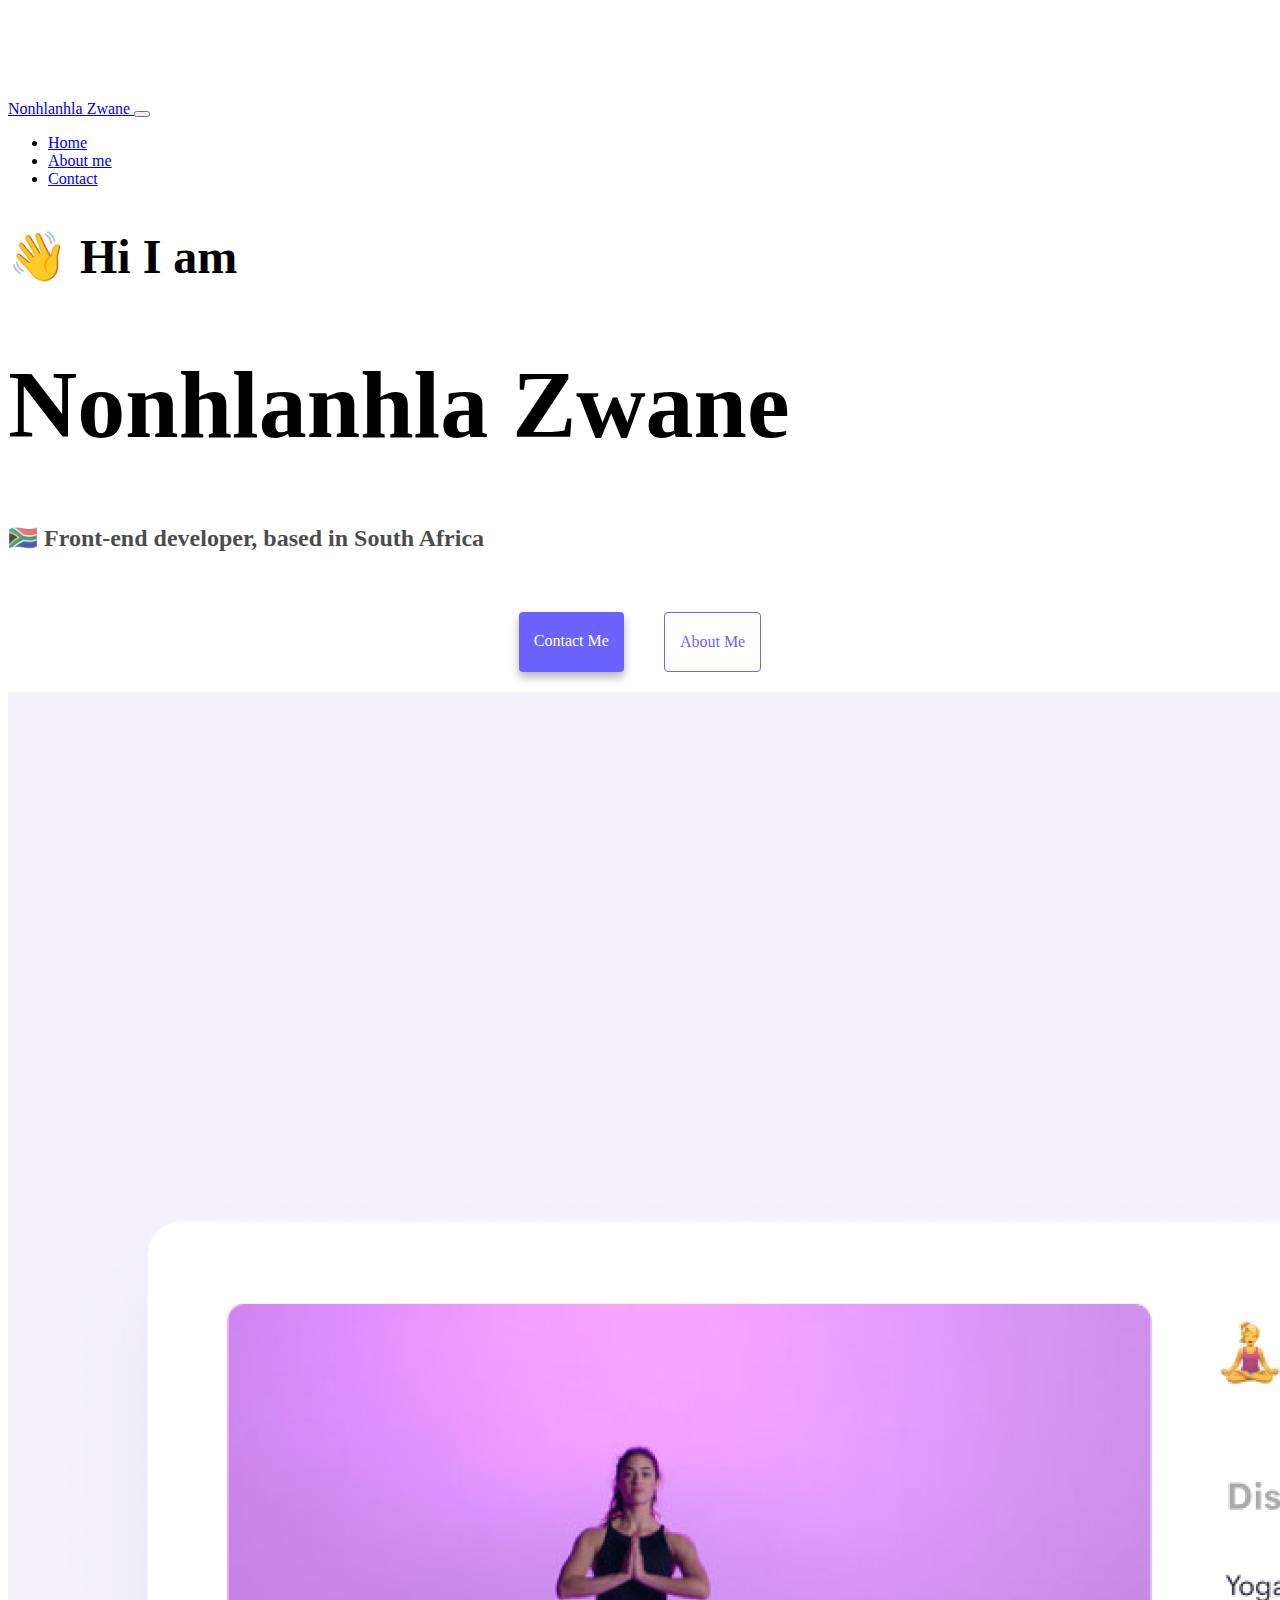
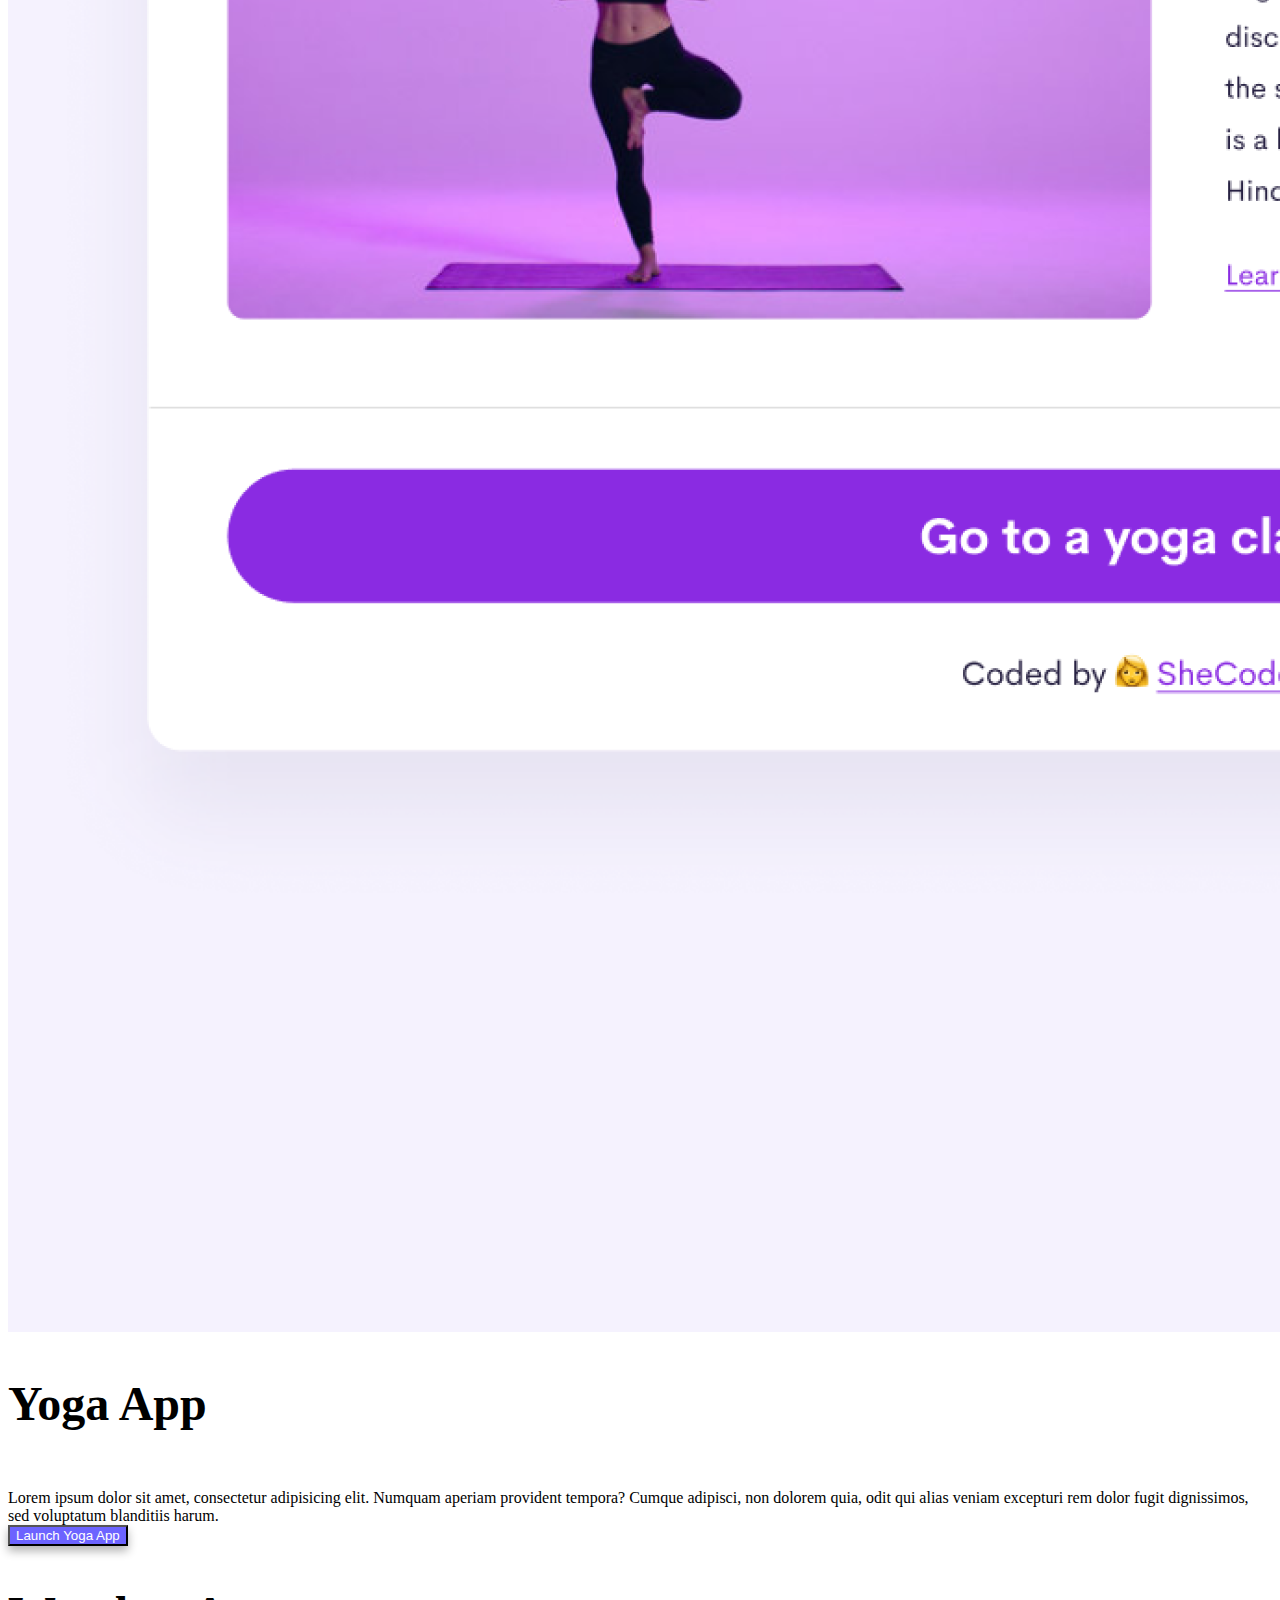
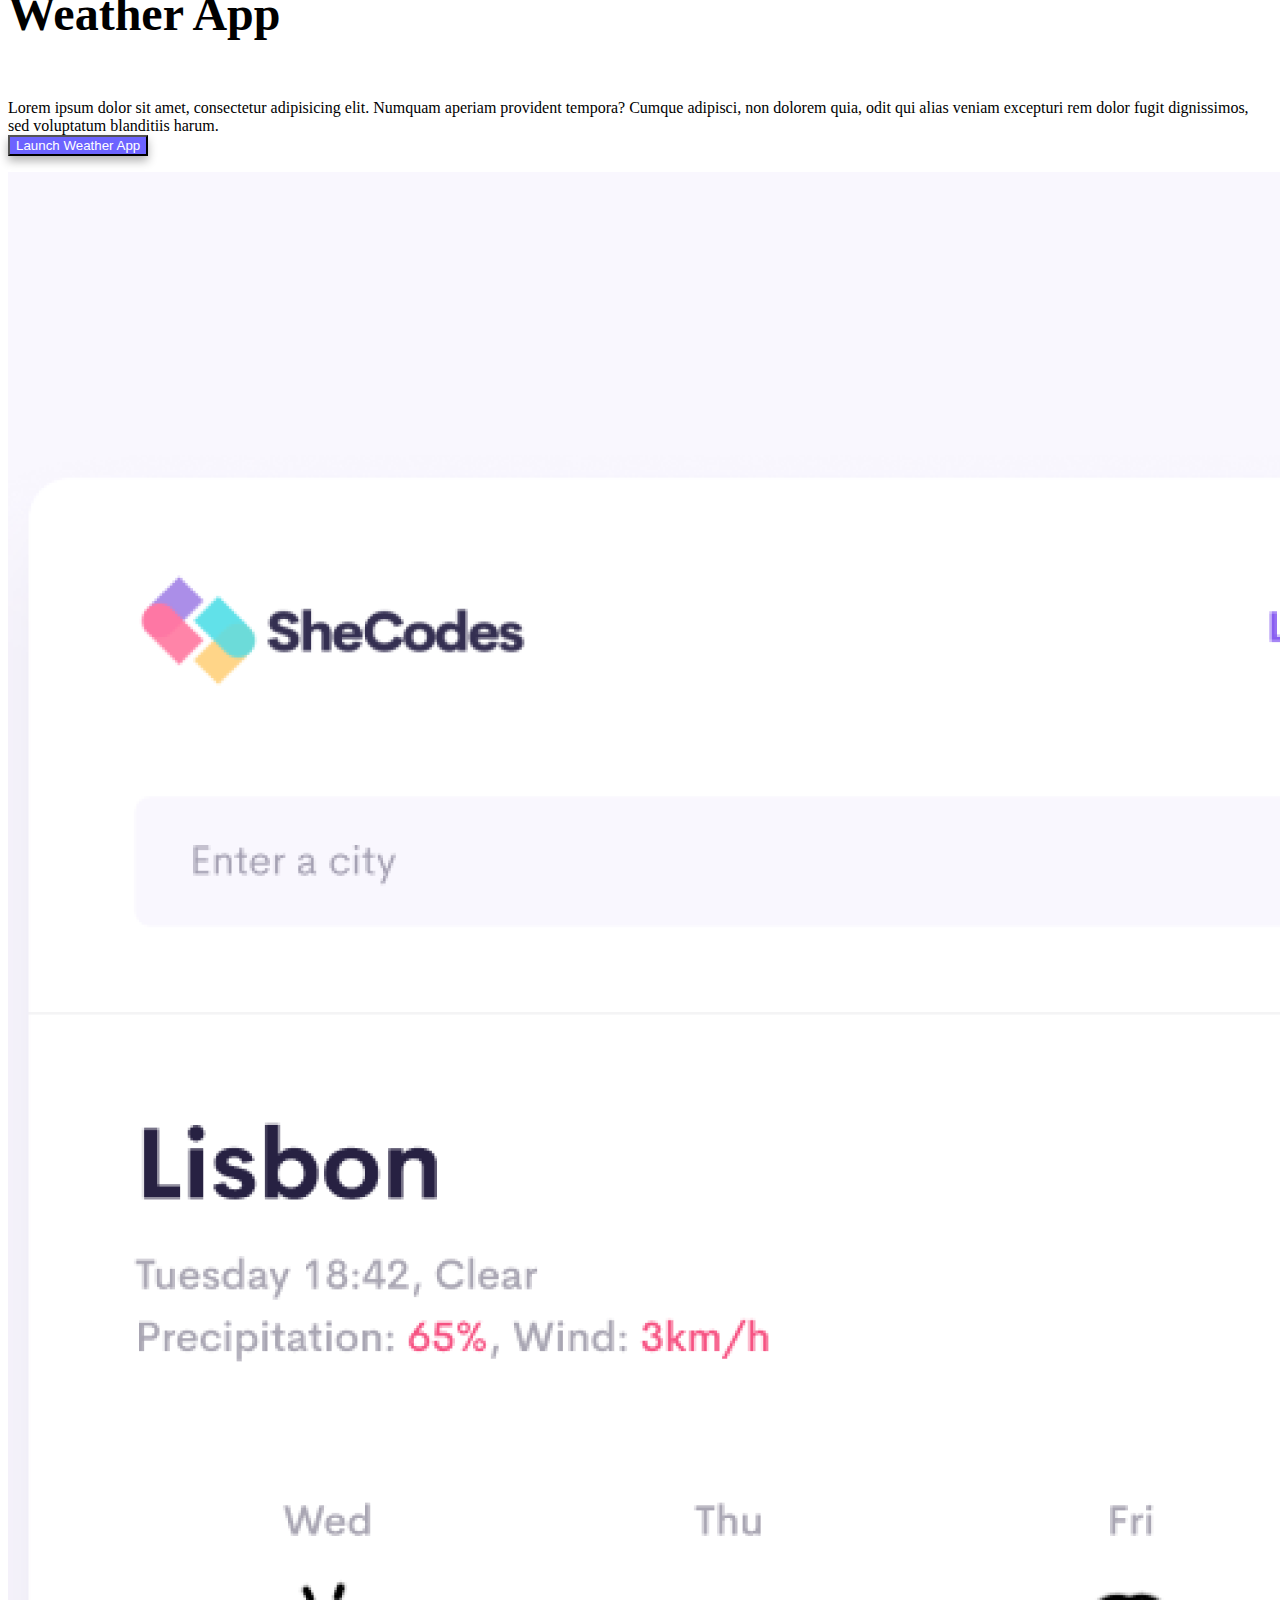
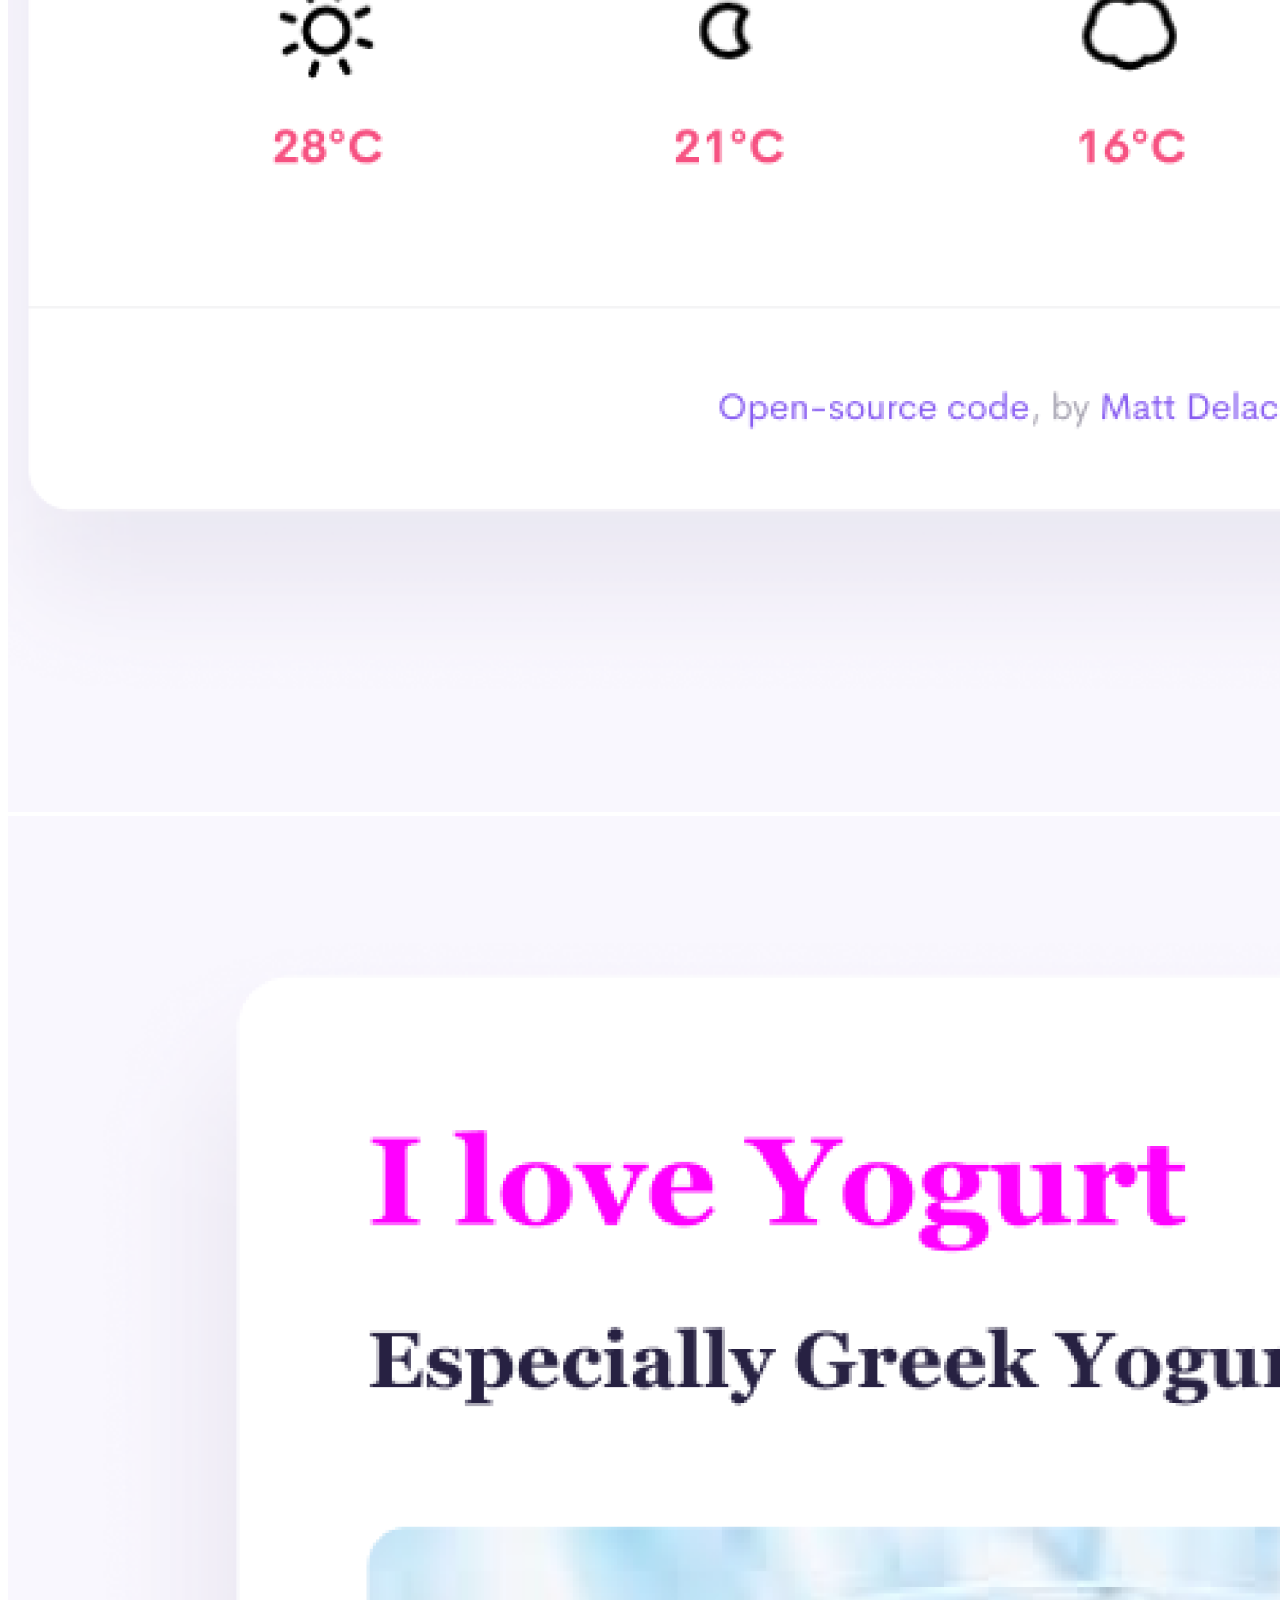
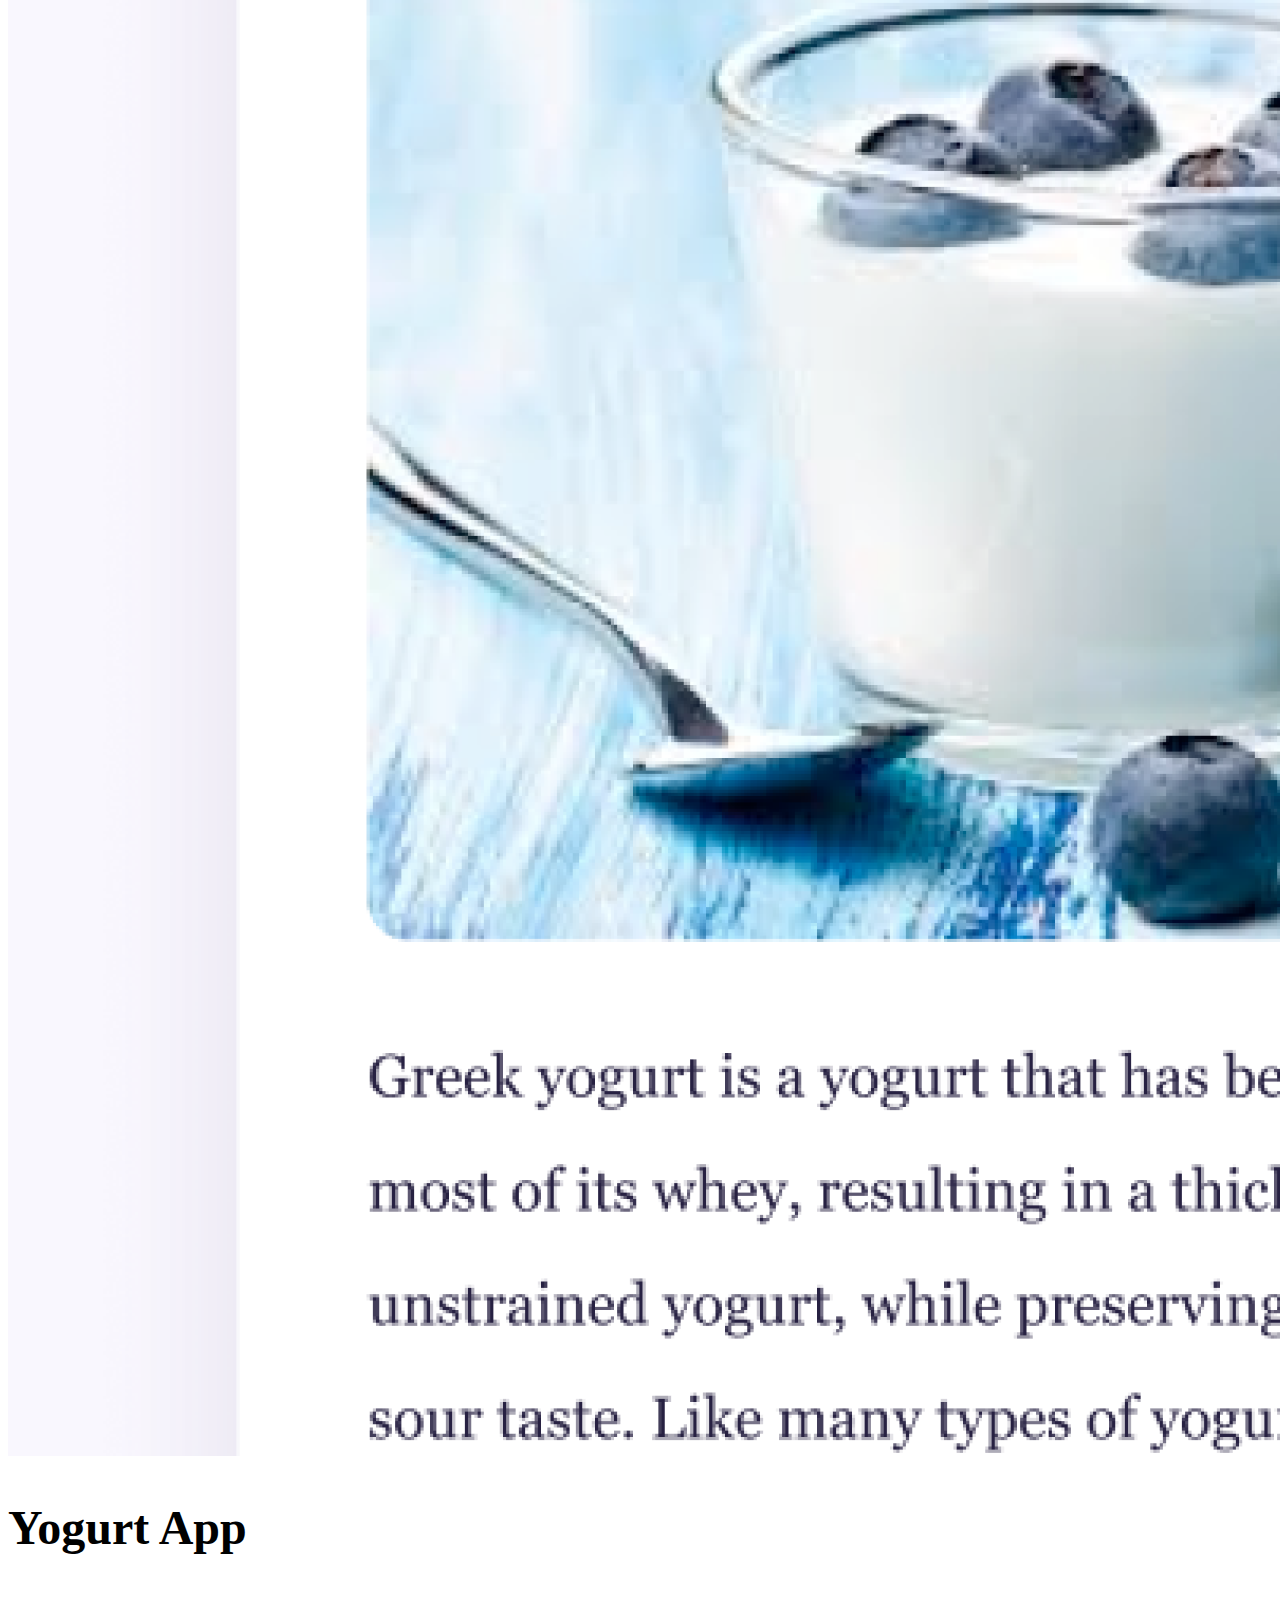
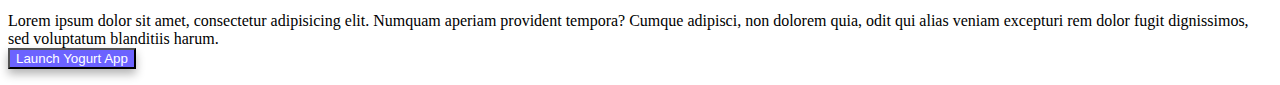
<file: index.html>
<!DOCTYPE html>
<html lang="en">
  <head>
    <meta charset="UTF-8" />
    <meta http-equiv="X-UA-Compatible" content="IE=edge" />
    <meta name="viewport" content="width=device-width, initial-scale=1.0" />
    <meta name="description" content="Explore Nonhlanhla's portfolio highlighting her journey in software engineering and data science. Discover projects, skills, and achievements demonstrating a commitment to innovation and excellence.">
    <title>Showcasing Passion for Software Engineering & Data Science- Nonhlanhla's Portfolio</title>
 
    <link
      href="https://cdn.jsdelivr.net/npm/bootstrap@5.0.0-beta2/dist/css/bootstrap.min.css"
      rel="stylesheet"
      integrity="sha384-BmbxuPwQa2lc/FVzBcNJ7UAyJxM6wuqIj61tLrc4wSX0szH/Ev+nYRRuWlolflfl"
      crossorigin="anonymous"
    />
    <script
      src="https://cdn.jsdelivr.net/npm/bootstrap@5.0.0-beta2/dist/js/bootstrap.bundle.min.js"
      integrity="sha384-b5kHyXgcpbZJO/tY9Ul7kGkf1S0CWuKcCD38l8YkeH8z8QjE0GmW1gYU5S9FOnJ0"
      crossorigin="anonymous"
    ></script>
    <link rel="stylesheet" href="style.css" />
  </head>
  <body>
    <nav class="navbar navbar-expand-lg navbar-light bg-light fixed-top">
      <div class="container-fluid">
        <a class="navbar-brand" href="#"> Nonhlanhla Zwane </a>
        <button
          class="navbar-toggler"
          type="button"
          data-bs-toggle="collapse"
          data-bs-target="#navbarNav"
          aria-controls="navbarNav"
          aria-expanded="false"
          aria-label="Toggle navigation"
        >
          <span class="navbar-toggler-icon"></span>
        </button>
        <div class="collapse navbar-collapse" id="navbarNav">
          <ul class="navbar-nav">
            <li class="nav-item">
              <a
                class="nav-link active"
                aria-current="page"
                href="index.html"
                >Home</a
              >
            </li>
            <li class="nav-item">
              <a
                class="nav-link"
                aria-current="page"
                href="about.html"
                >About me</a
              >
            </li>
            <li class="nav-item">
              <a
                class="nav-link"
                aria-current="page"
                href="about.html#contact"
                >Contact</a
              >
            </li>
          </ul>
        </div>
      </div>
    </nav>
    <h2 class="text-center">👋 Hi I am</h2>
    <h1 class="text-center">Nonhlanhla Zwane</h1>
    <h3 class="text-center">🇿🇦 Front-end developer, based in South Africa</h3>
    <div class="navigation-links">
      <a href="about.html#contact" class="contact-link">Contact me</a>
      <a href="about.html" class="about-link">About me</a>
    </div>
    <div class="container mt-5">
      <div class="row ">
        <div class="col-sm">
          <img
            src="images/yoga.png"
            class="img-fluid shadow mb-5 bg-body rounded"
            alt="Yoga App"
          />
        </div>
        <div class="col-sm">
          <p>
            <h2>Yoga App</h2><br />
            Lorem ipsum dolor sit amet, consectetur adipisicing elit. Numquam
            aperiam provident tempora? Cumque adipisci, non dolorem quia, odit
            qui alias veniam excepturi rem dolor fugit dignissimos, sed
            voluptatum blanditiis harum.
            <br />
            <button type="button" class="btn contact-link my-5">Launch Yoga App</button>
            
          </p>
        </div>
      </div>
      <div class="row">
        <div class="col-sm">
          <p>
            <h2>Weather App</h2><br />
            Lorem ipsum dolor sit amet, consectetur adipisicing elit. Numquam
            aperiam provident tempora? Cumque adipisci, non dolorem quia, odit
            qui alias veniam excepturi rem dolor fugit dignissimos, sed
            voluptatum blanditiis harum.
            <br />
            <button type="button" class="btn contact-link my-5">Launch Weather App</button>
          </p>
        </div>
        <div class="col-sm">
          <img
            src="images/weather.png"
            class="img-fluid shadow mb-5 bg-body rounded"
            alt="Weather App"
          />
        </div>
      </div>
      <div class="row">
        <div class="col-sm">
          <img
            src="images/yogurt.png"
            class="img-fluid shadow mb-5 bg-body rounded"
            alt="Yogurt App"
          />
        </div>
        <div class="col-sm">
          <p>
            <h2>Yogurt App</h2><br />
            Lorem ipsum dolor sit amet, consectetur adipisicing elit. Numquam
            aperiam provident tempora? Cumque adipisci, non dolorem quia, odit
            qui alias veniam excepturi rem dolor fugit dignissimos, sed
            voluptatum blanditiis harum.
            <br />
            <button type="button" class="btn contact-link my-5">Launch Yogurt App</button>
          </p>
        </div>
      </div>
    </div>
  </body>
</html>
</file>
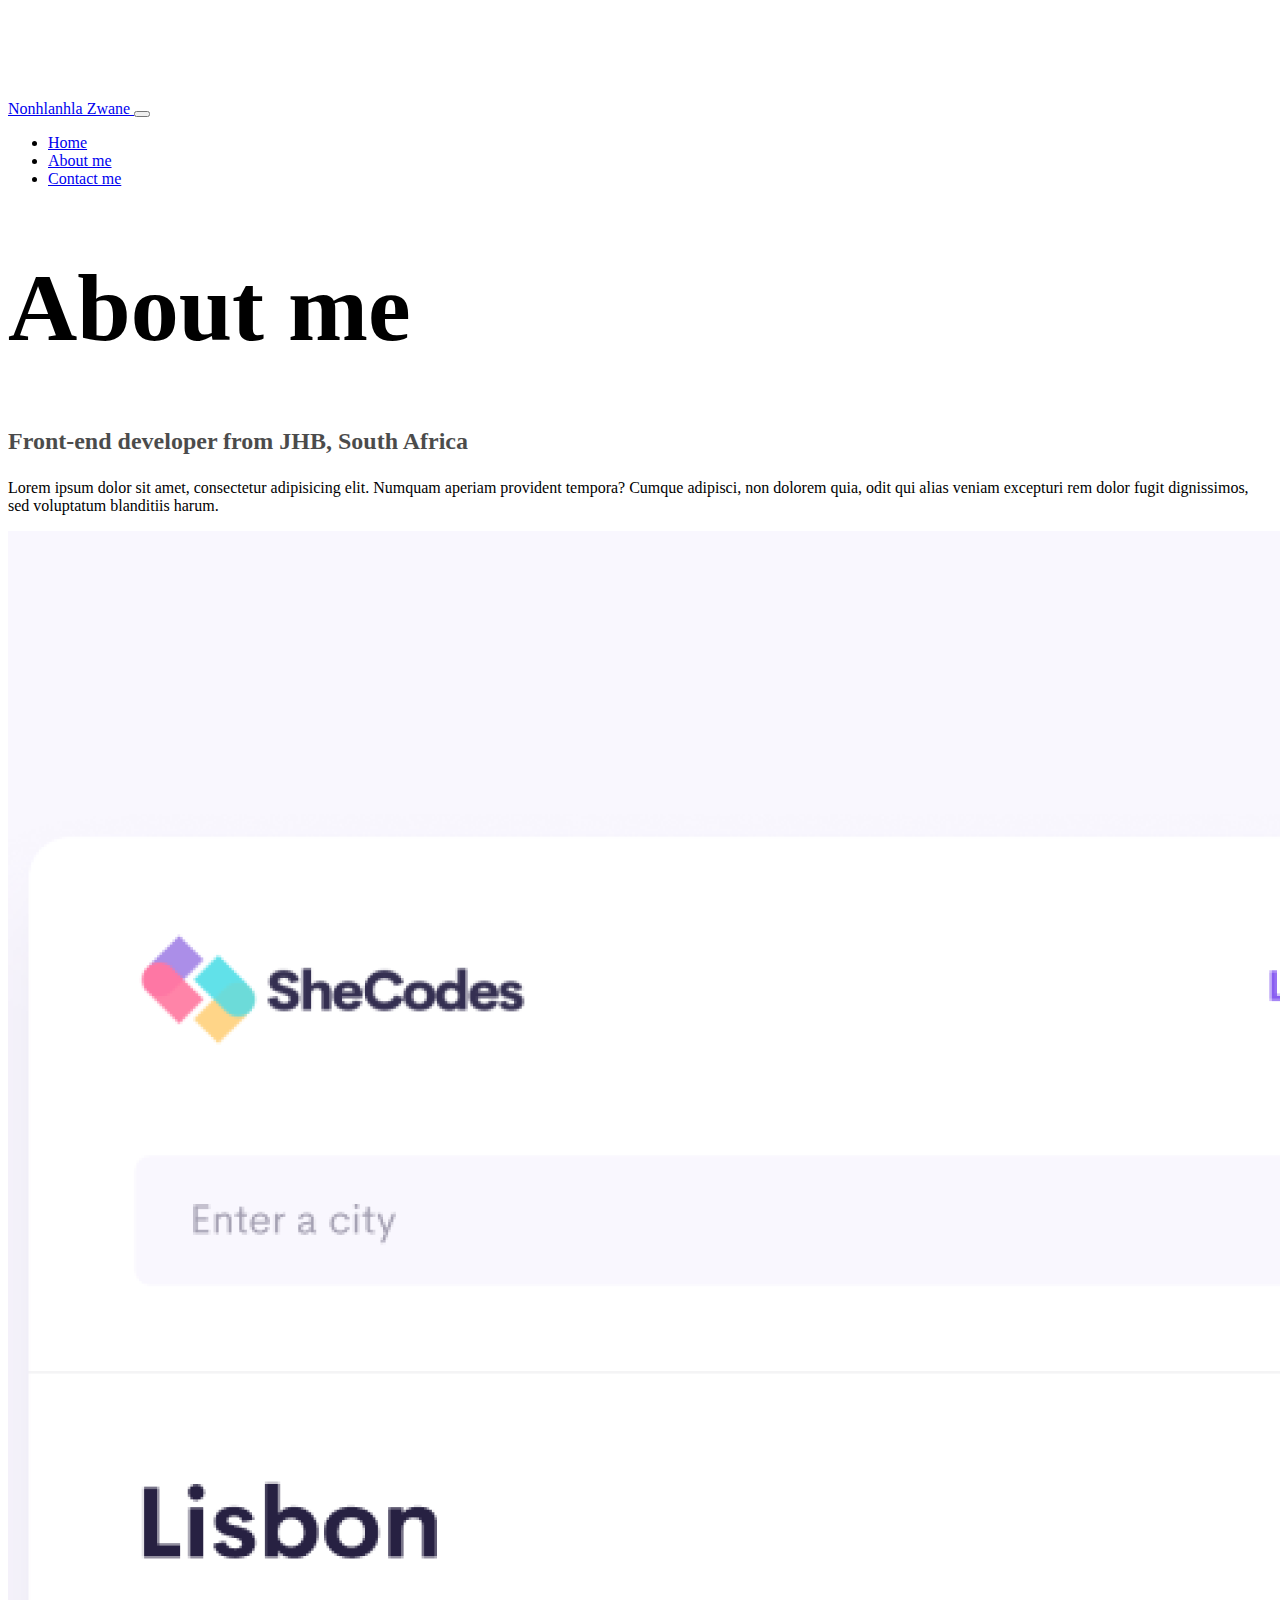
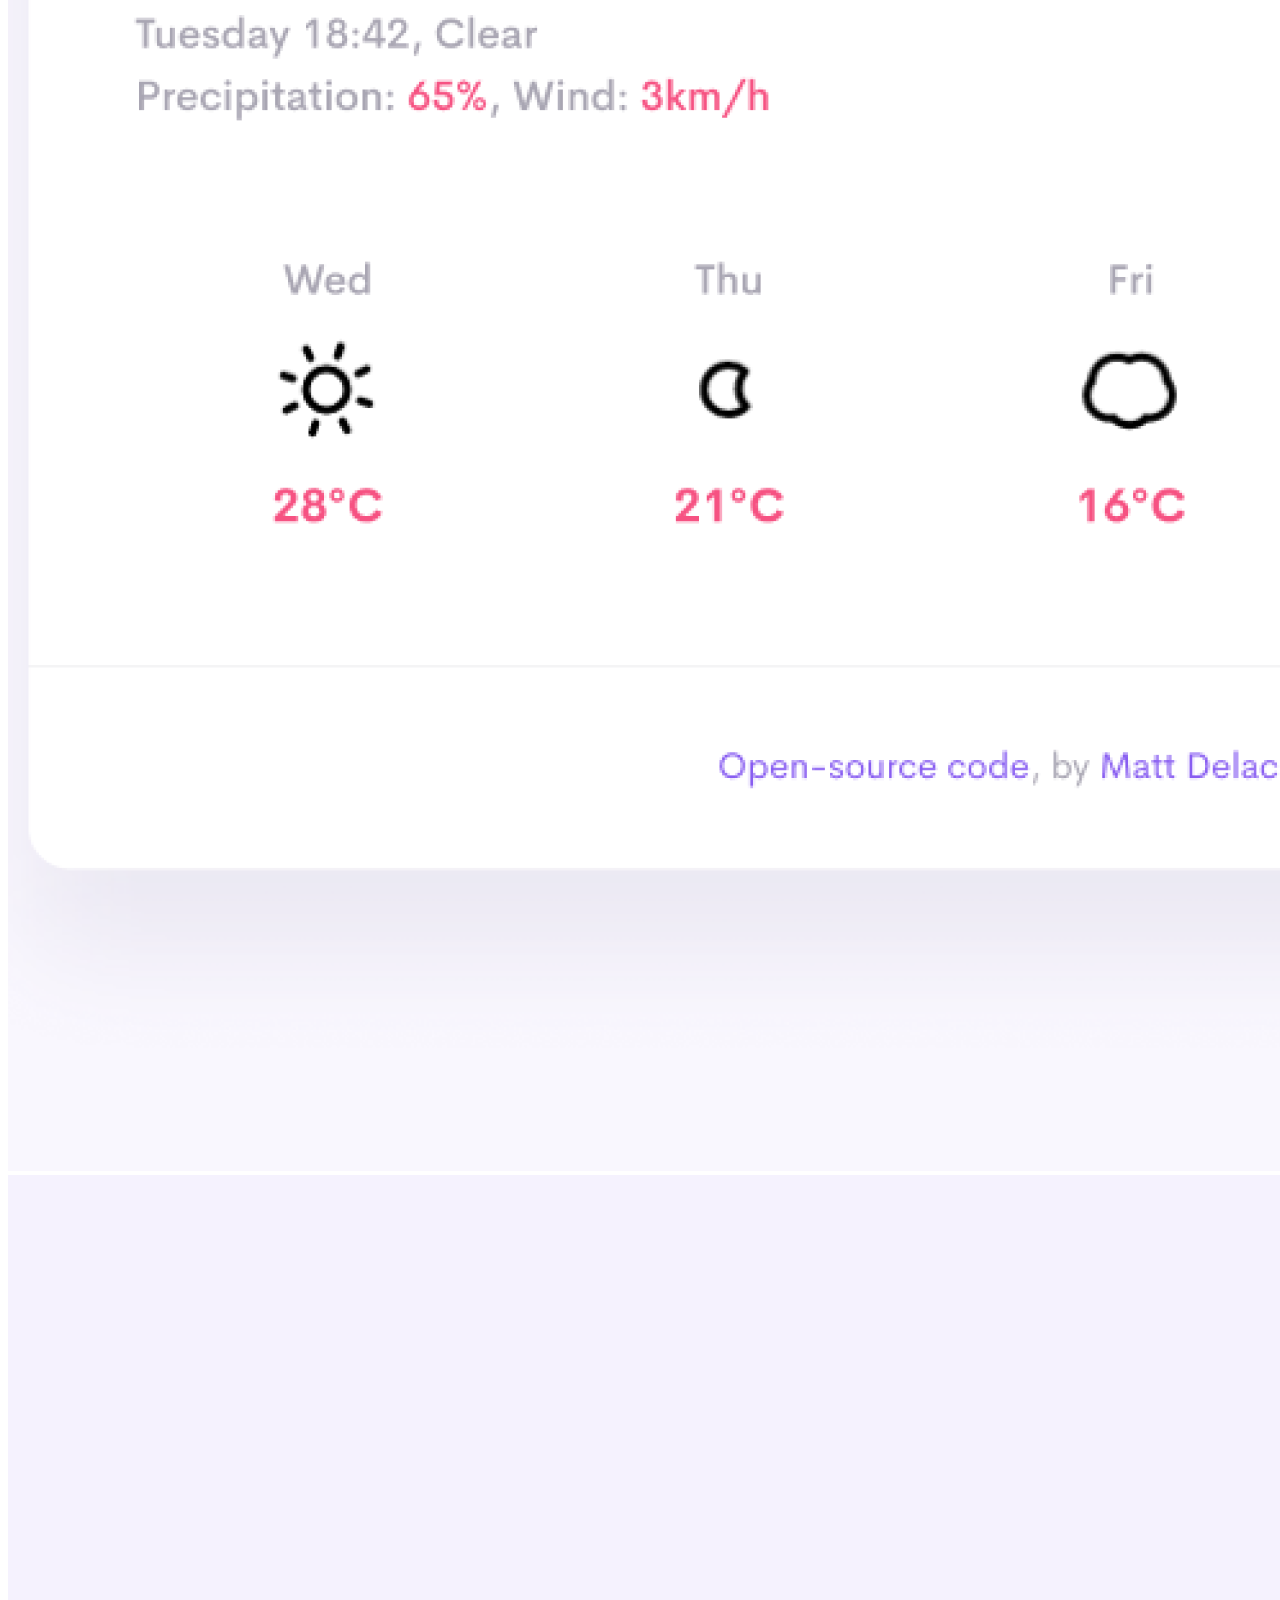
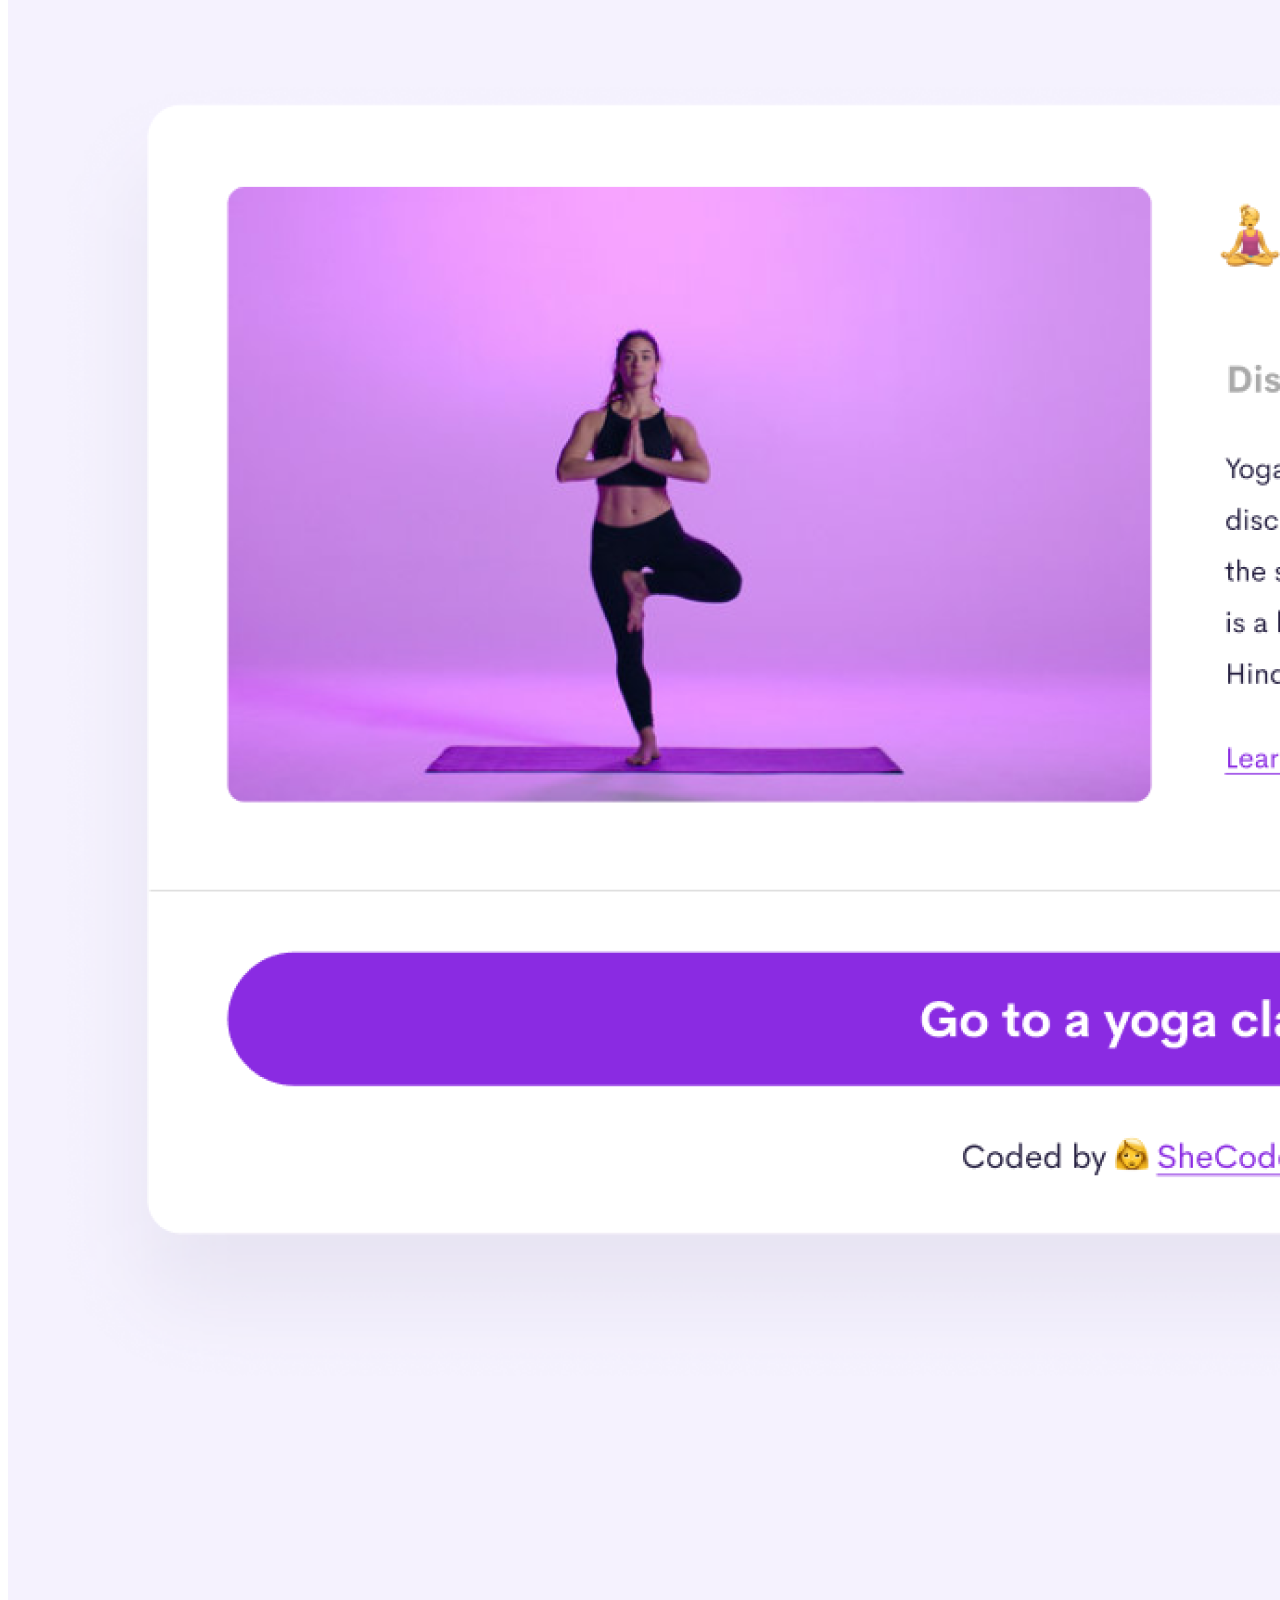
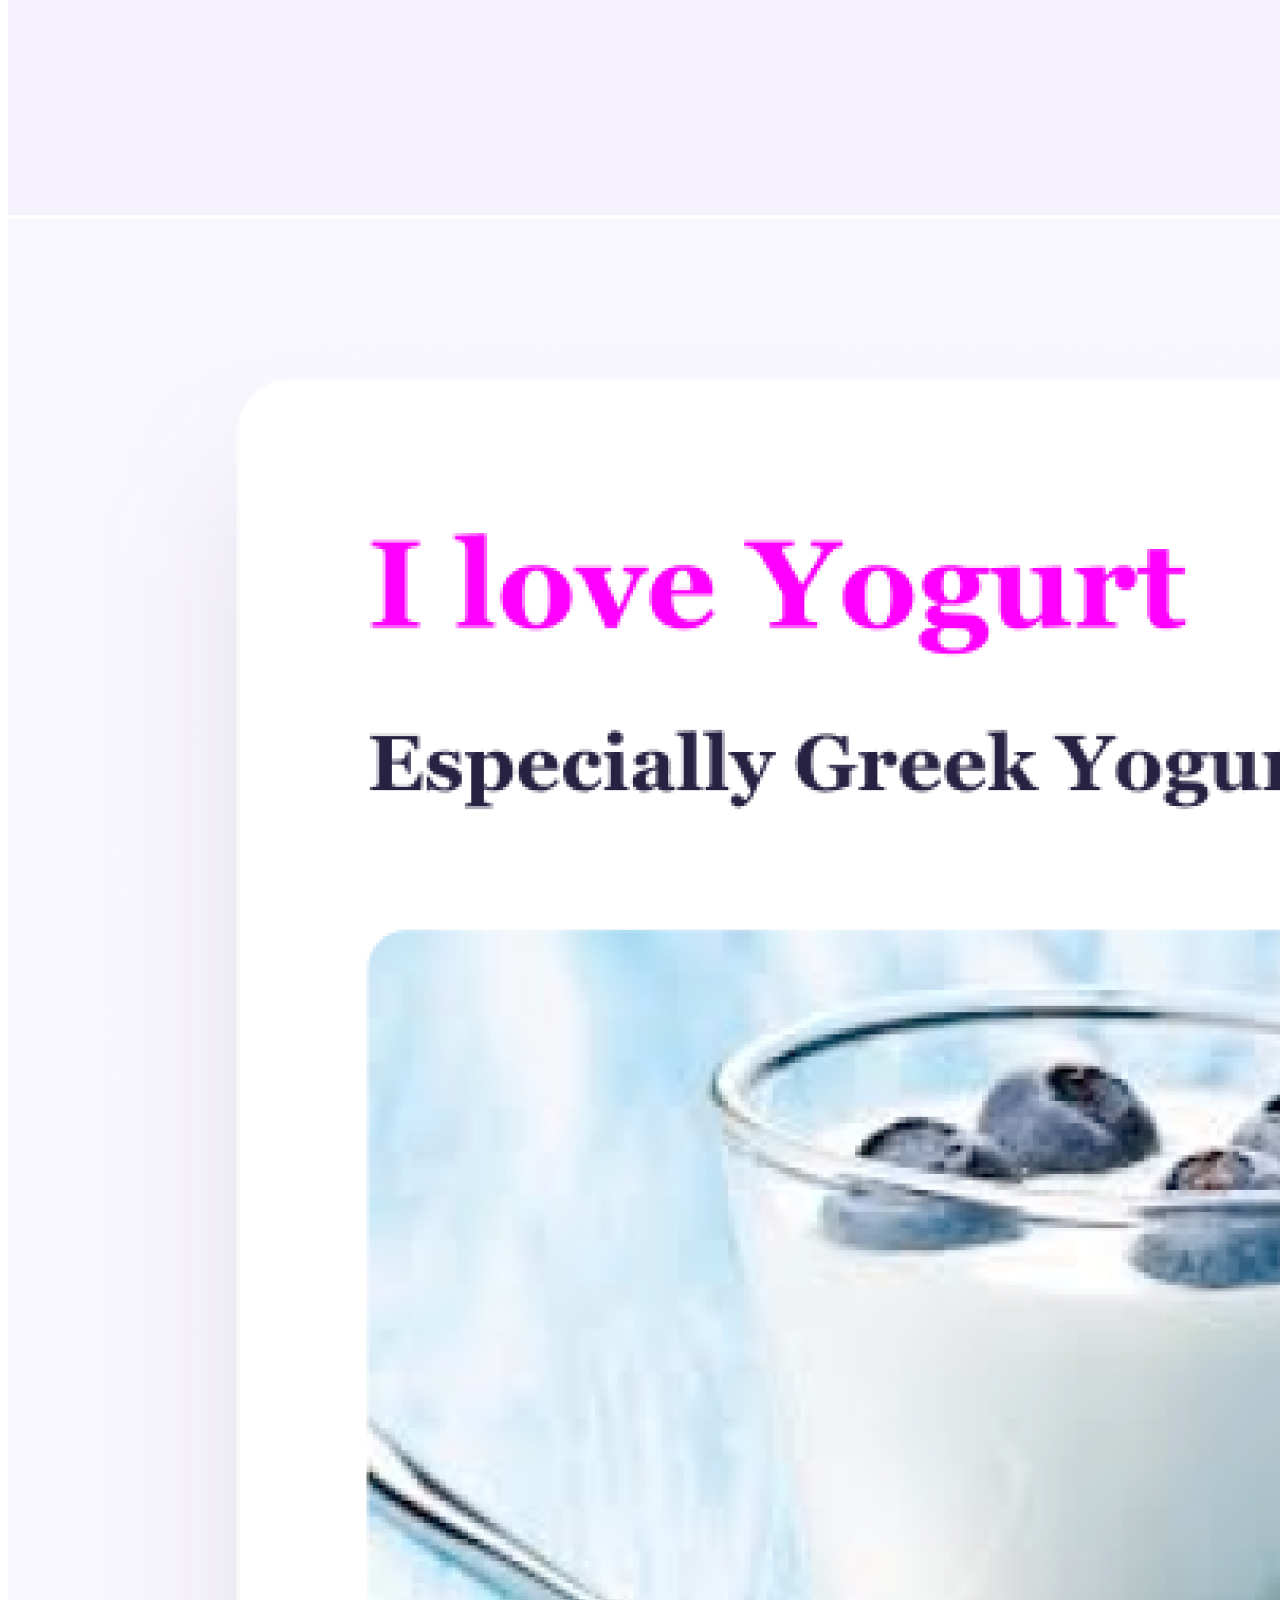
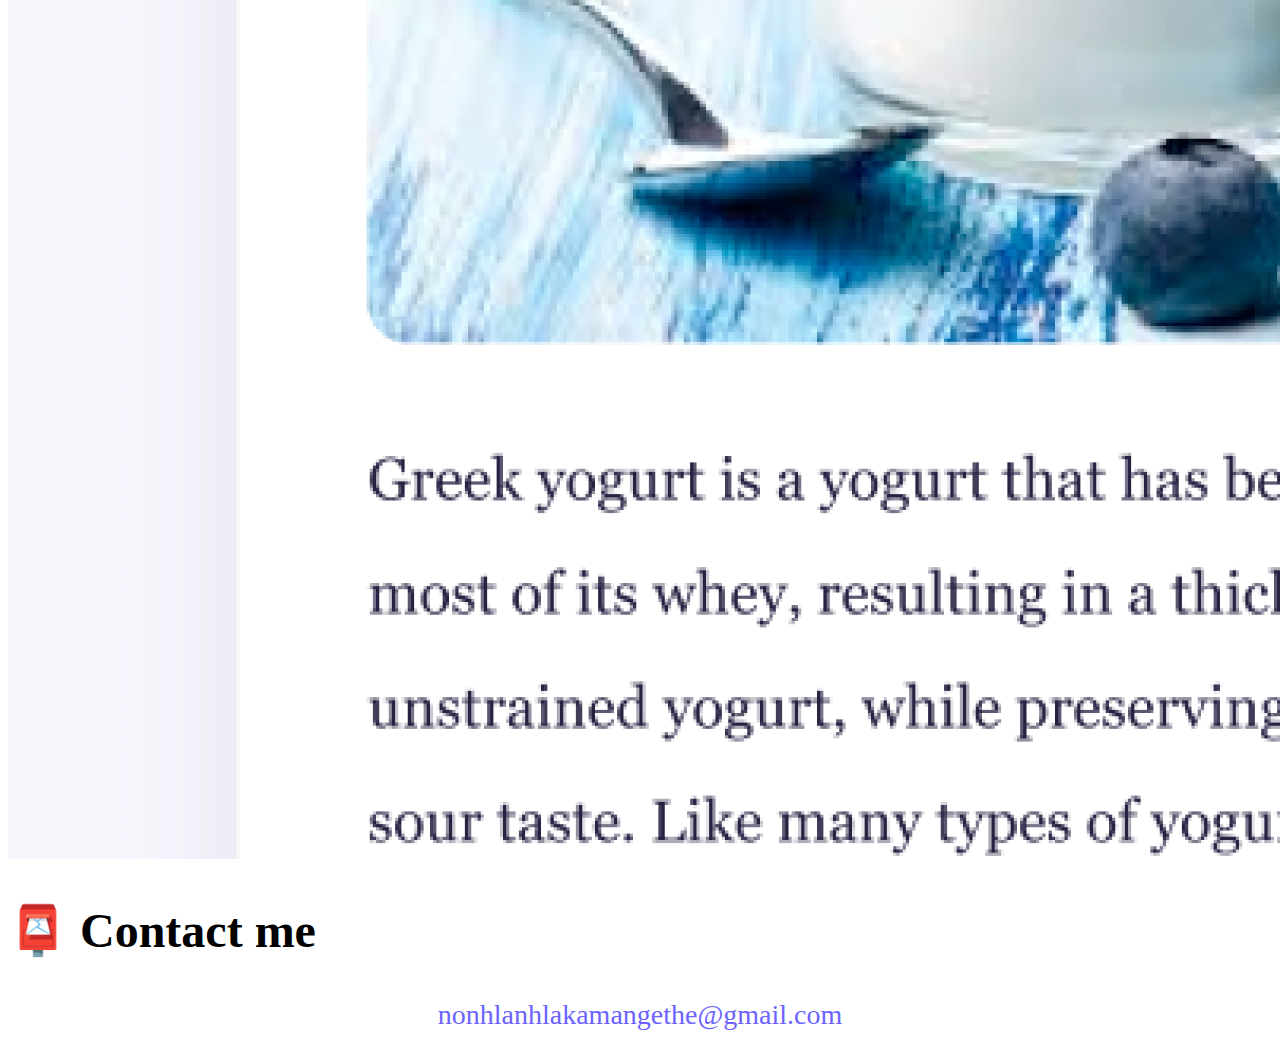
<file: about.html>
<!DOCTYPE html>
<html lang="en">
  <head>
    <meta charset="UTF-8" />
    <meta http-equiv="X-UA-Compatible" content="IE=edge" />
    <meta name="viewport" content="width=device-width, initial-scale=1.0" />

    <link
      href="https://cdn.jsdelivr.net/npm/bootstrap@5.0.0-beta2/dist/css/bootstrap.min.css"
      rel="stylesheet"
      integrity="sha384-BmbxuPwQa2lc/FVzBcNJ7UAyJxM6wuqIj61tLrc4wSX0szH/Ev+nYRRuWlolflfl"
      crossorigin="anonymous"
    />
    <script
      src="https://cdn.jsdelivr.net/npm/bootstrap@5.0.0-beta2/dist/js/bootstrap.bundle.min.js"
      integrity="sha384-b5kHyXgcpbZJO/tY9Ul7kGkf1S0CWuKcCD38l8YkeH8z8QjE0GmW1gYU5S9FOnJ0"
      crossorigin="anonymous"
    ></script>
    <link rel="stylesheet" href="style.css" />
    <meta
      name="description"
      content="Connect with Nonhlanhla through the contact page for collaboration opportunities, inquiries, or just to say hello. Reach out to discuss potential projects, partnerships, or employment opportunities."
    />
    <title>
      Get in Touch with me: Contact for Collaboration & Inquiries- Nonhlanhla's
      Portfolio
    </title>
  </head>
  <body>
    <nav class="navbar navbar-expand-lg navbar-light bg-light fixed-top">
      <div class="container-fluid">
        <a class="navbar-brand" href="#"> Nonhlanhla Zwane </a>
        <button
          class="navbar-toggler"
          type="button"
          data-bs-toggle="collapse"
          data-bs-target="#navbarNav"
          aria-controls="navbarNav"
          aria-expanded="false"
          aria-label="Toggle navigation"
        >
          <span class="navbar-toggler-icon"></span>
        </button>
        <div class="collapse navbar-collapse" id="navbarNav">
          <ul class="navbar-nav">
            <li class="nav-item">
              <a class="nav-link" aria-current="page" href="index.html">Home</a>
            </li>
            <li class="nav-item">
              <a class="nav-link" aria-current="page" href="about.html"
                >About me</a
              >
            </li>
            <li class="nav-item">
              <a class="nav-link" aria-current="page" href="about.html#contact"
                >Contact me</a
              >
            </li>
          </ul>
        </div>
      </div>
    </nav>
    <h1 class="text-center">About me</h1>
    <h3 class="text-center">Front-end developer from JHB, South Africa</h3>
    <div class="text-center">
      <p class="py-4">
        Lorem ipsum dolor sit amet, consectetur adipisicing elit. Numquam
        aperiam provident tempora? Cumque adipisci, non dolorem quia, odit qui
        alias veniam excepturi rem dolor fugit dignissimos, sed voluptatum
        blanditiis harum.
        <br />
      </p>
    </div>
    <div class="container">
      <div class="row">
        <div class="col">
          <img
            src="images/weather.png"
            class="img-fluid border border-white shadow p-2 mb-5 bg-body rounded"
            alt="Weather App"
          />
        </div>
        <div class="col">
          <img
            src="images/yoga.png"
            class="img-fluid border border-white shadow p-2 mb-5 bg-body rounded"
            alt="Yoga App"
          />
        </div>
        <div class="col">
          <img
            src="images/yogurt.png"
            class="img-fluid border border-white shadow p-2 mb-5 bg-body rounded"
            alt="Yogurt App"
          />
        </div>
      </div>
    </div>
    <div id="contact">
      <h2 class="text-center">📮 Contact me</h2>
      <a
        href="mailto:nonhlanhlakamangethe@gmail.com"
        class="email-link"
        title="Email"
      >
        nonhlanhlakamangethe@gmail.com
      </a>
    </div>
  </body>
</html>
</file>
<file: style.css>
:root {
  --primary-color: #6c63ff;
  --secondary-color: #f5f2fe;
  --box-shadow: 0 5px 10px rgba(0, 0, 0, 0.3);
}
body {
  margin-top: 100px;
}
h1 {
  font-size: 96px;
}

h2 {
  font-size: 48px;
}

h3 {
  font-size: 24px;
  opacity: 0.7;
}

.navigation-links {
  display: flex;
  margin-top: 40px;
  justify-content: center;
}

.navigation-links a {
  margin: 20px;
  border-radius: 4px;
  padding: 20px 15px;
  text-decoration: none;
  text-transform: capitalize;
}

.contact-link {
  background: var(--primary-color);
  box-shadow: var(--box-shadow);
  color: white;
}

.about-link {
  color: var(--primary-color);
  border: 1px solid var(--primary-color);
}

.homepage-link {
  color: var(--primary-color);
  text-align: center;
  display: block;
}

.about-paragraphs p {
  margin: 10px;
}

.email-link {
  display: flex;
  justify-content: center;
  color: var(--primary-color);
  font-size: 28px;
  text-decoration: none;
}

.email-link:hover {
  text-decoration: underline;
}

@media (max-width: 576px) {
  h1 {
    font-size: 50px;
  }

  h2 {
    font-size: 40px;
  }
  .email-link {
    font-size: 15px;
  }
}
</file>
